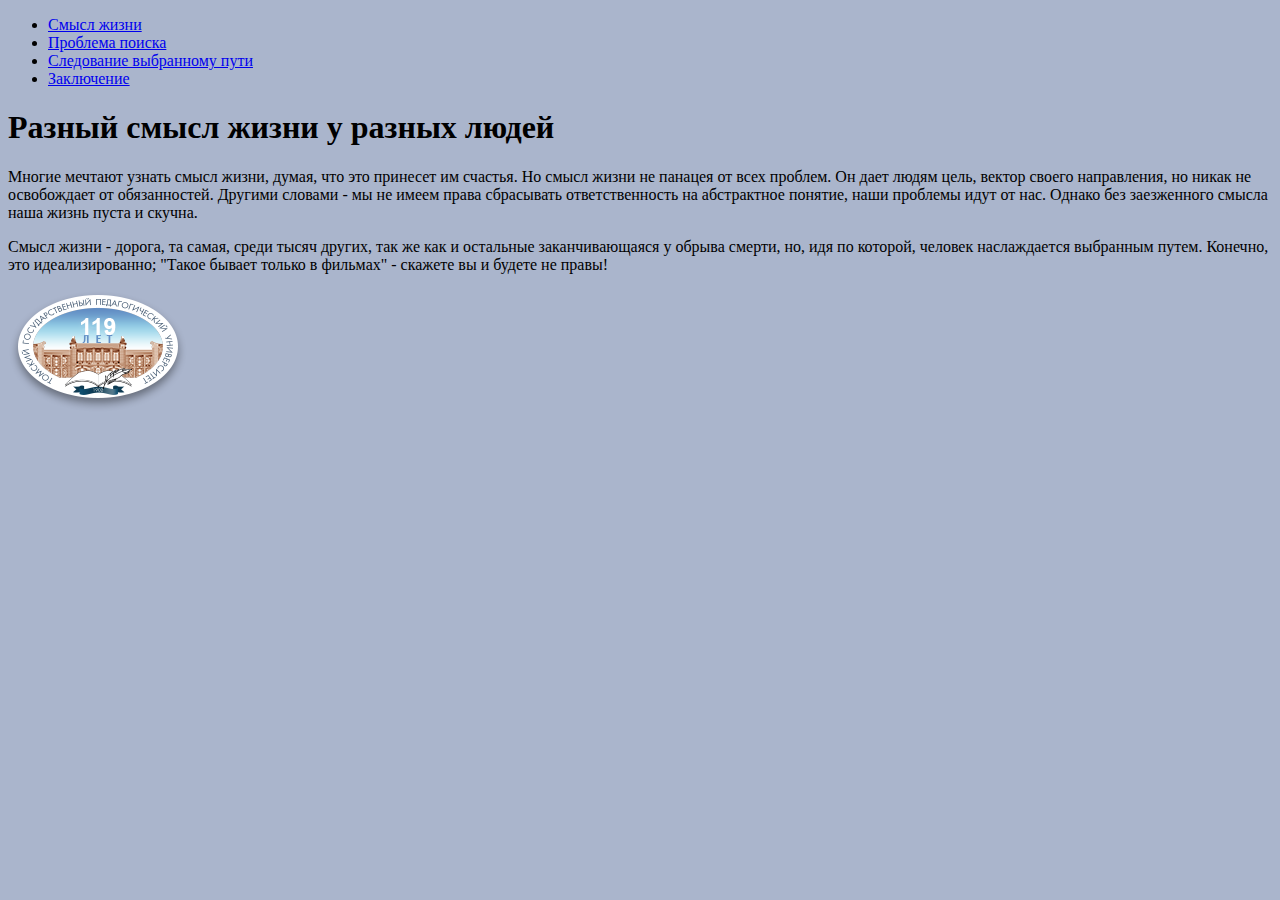
<file: index.html>
<!doctype html>
<html>
    <head>
    <meta charset="utf-8">
    <title> Смысл жизни</title>
    <link href="style.css" rel="stylesheet">
    </head>
    <body>

       <ul>
            <li><a href="index.html">Смысл жизни</a></li>
            <li><a href="tspu.html">Проблема поиска</a></li>
            <li><a href="haha.html">Следование выбранному пути</a></li>
             <li><a href="hehe.html">Заключение</a></li>
        </ul>
        <h1> Разный смысл жизни у разных людей</h1>

        <p> Многие мечтают узнать смысл жизни, думая, что это принесет им счастья. Но смысл жизни не панацея от всех  проблем.
        Он дает людям цель, вектор своего направления, но никак не освобождает от обязанностей.
        Другими словами - мы не имеем права сбрасывать ответственность на абстрактное понятие, наши проблемы идут от нас.
        Однако без заезженного смысла наша жизнь пуста и скучна.</p>
        <p> Смысл жизни - дорога, та самая, среди тысяч других, так же как и остальные заканчивающаяся у обрыва смерти,
        но, идя по которой, человек наслаждается выбранным путем. Конечно, это идеализированно; "Такое бывает только в
        фильмах" - скажете вы и будете не правы!</p>
        <img src="gerbtspu118.png">


    </body>
</html>
</file>
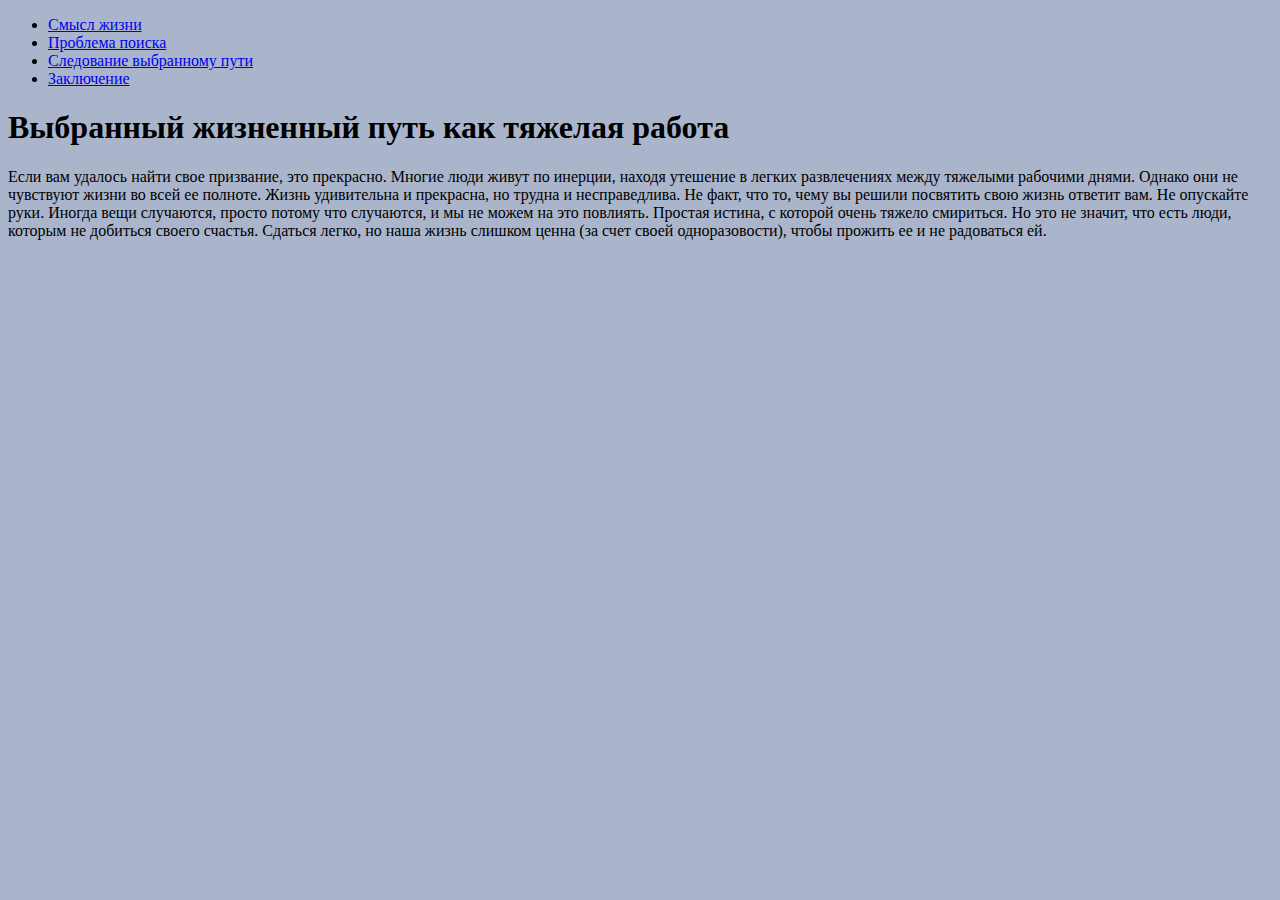
<file: haha.html>
<!doctype html>
<html>
    <head>
    <meta charset="utf-8">
    <title> Следование выбранному пути</title>
    <link href="style.css" rel="stylesheet">
    </head>
    <body>

        <ul>
            <li><a href="index.html">Смысл жизни</a></li>
            <li><a href="tspu.html">Проблема поиска</a></li>
            <li><a href="haha.html">Следование выбранному пути</a></li>
             <li><a href="hehe.html">Заключение</a></li>
        </ul>
        <h1> Выбранный жизненный путь как тяжелая работа</h1>

        <p> Если вам удалось найти свое призвание, это прекрасно. Многие люди живут по инерции, находя утешение
        в легких развлечениях между тяжелыми рабочими днями. Однако они не чувствуют жизни во всей ее полноте.
        Жизнь удивительна и прекрасна, но трудна и несправедлива. Не факт, что то, чему вы решили посвятить свою жизнь
        ответит вам. Не опускайте руки. Иногда вещи случаются, просто потому что случаются, и мы не можем на это повлиять.
        Простая истина, с которой очень тяжело смириться. Но это не значит, что есть люди, которым не добиться своего счастья.
        Сдаться легко, но наша жизнь слишком ценна (за счет своей одноразовости), чтобы прожить ее и не радоваться ей.</p>


    </body>
</html>
</file>
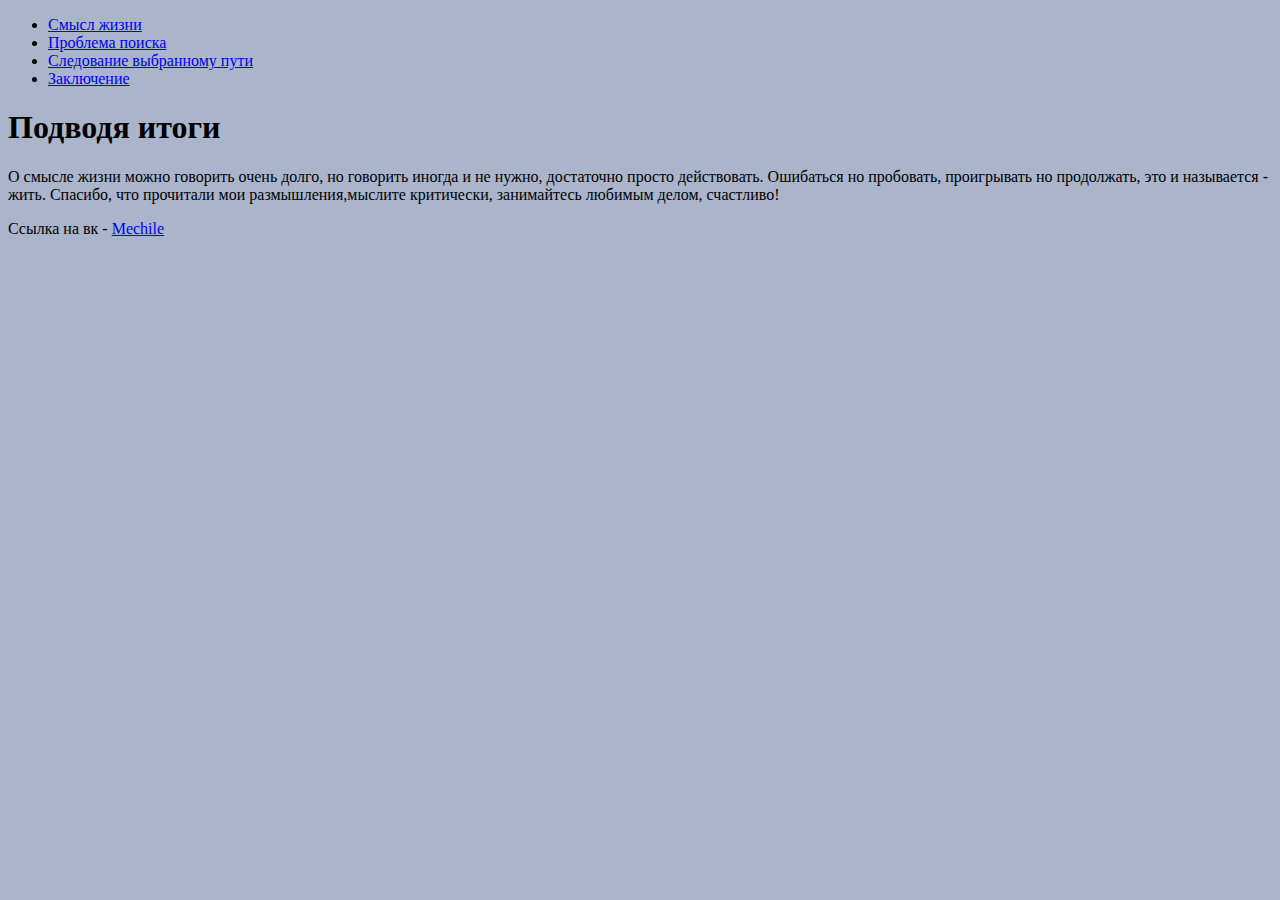
<file: hehe.html>
<!doctype html>
<html>
    <head>
    <meta charset="utf-8">
    <title> Заключение</title>
    <link href="style.css" rel="stylesheet">
    </head>
    <body>

        <ul>
            <li><a href="index.html">Смысл жизни</a></li>
            <li><a href="tspu.html">Проблема поиска</a></li>
            <li><a href="haha.html">Следование выбранному пути</a></li>
             <li><a href="hehe.html">Заключение</a></li>
        </ul>
        <h1> Подводя итоги</h1>

        <p> О смысле жизни можно говорить очень долго, но говорить иногда и не нужно, достаточно просто действовать. Ошибаться но пробовать, проигрывать
        но продолжать, это и называется - жить. Спасибо, что прочитали мои размышления,мыслите критически, занимайтесь любимым делом, счастливо!</p>

        <p>Ссылка на вк - <a href="https://vk.com/mechile">Mechile<a></p>


    </body>
</html>
</file>
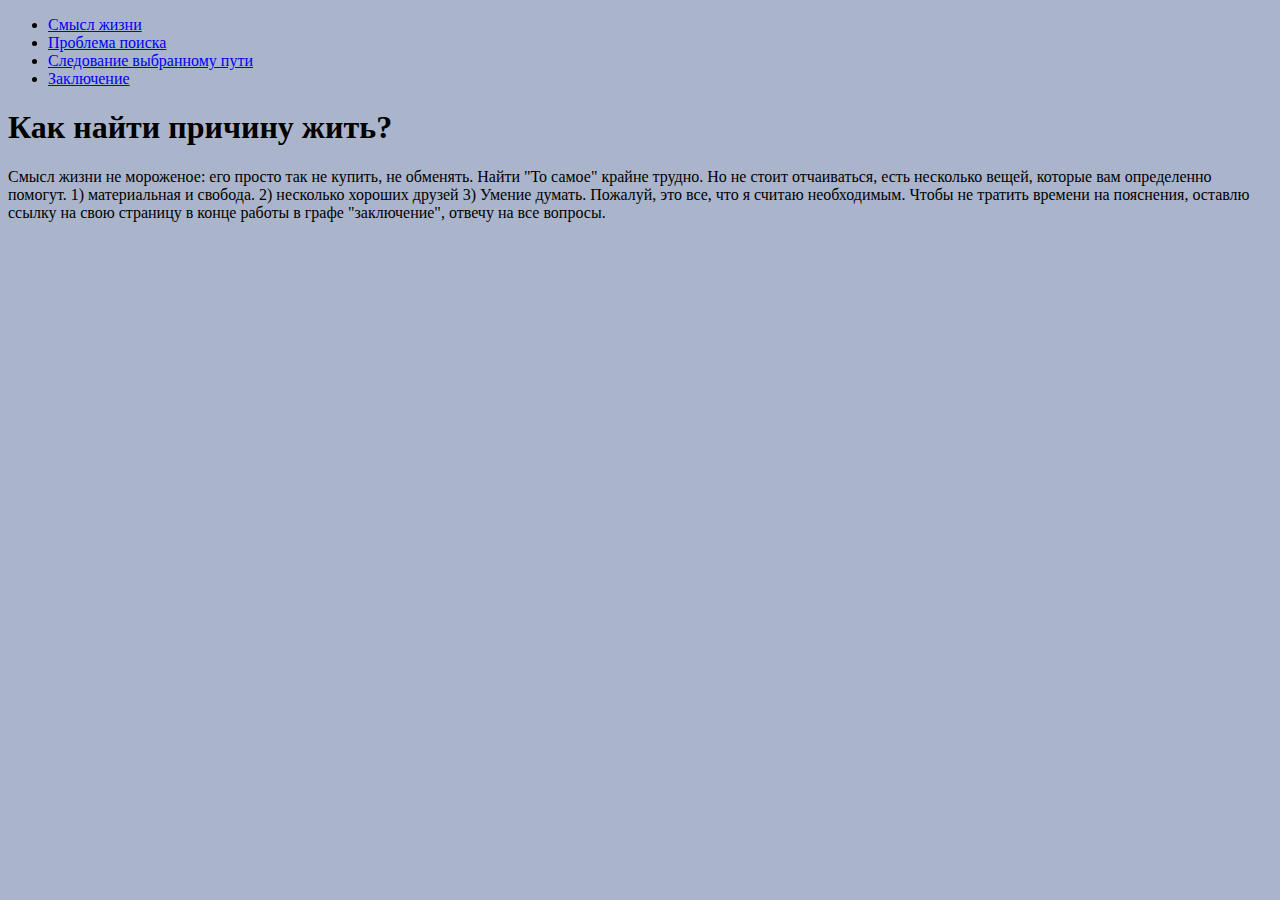
<file: tspu.html>
<!doctype html>
<html>
    <head>
    <meta charset="utf-8">
    <title> Проблема поиска</title>
    <link href="style.css" rel="stylesheet">
    </head>
    <body>

        <ul>
            <li><a href="index.html">Смысл жизни</a></li>
            <li><a href="tspu.html">Проблема поиска</a></li>
            <li><a href="haha.html">Следование выбранному пути</a></li>
             <li><a href="hehe.html">Заключение</a></li>
        </ul>
        <h1> Как найти причину жить?</h1>

        <p> Смысл жизни не мороженое: его просто так не купить, не обменять. Найти "То самое" крайне трудно.
        Но не стоит отчаиваться, есть несколько вещей, которые вам определенно помогут.
        1) материальная и свобода.
        2) несколько хороших друзей
        3) Умение думать.
        Пожалуй, это все, что я считаю необходимым. Чтобы не тратить времени на пояснения, оставлю ссылку
        на свою страницу в конце работы в графе "заключение", отвечу на все вопросы.


    </body>
</html>
</file>
<file: style.css>
body {
    background-color: #00226655 ;
}
</file>
